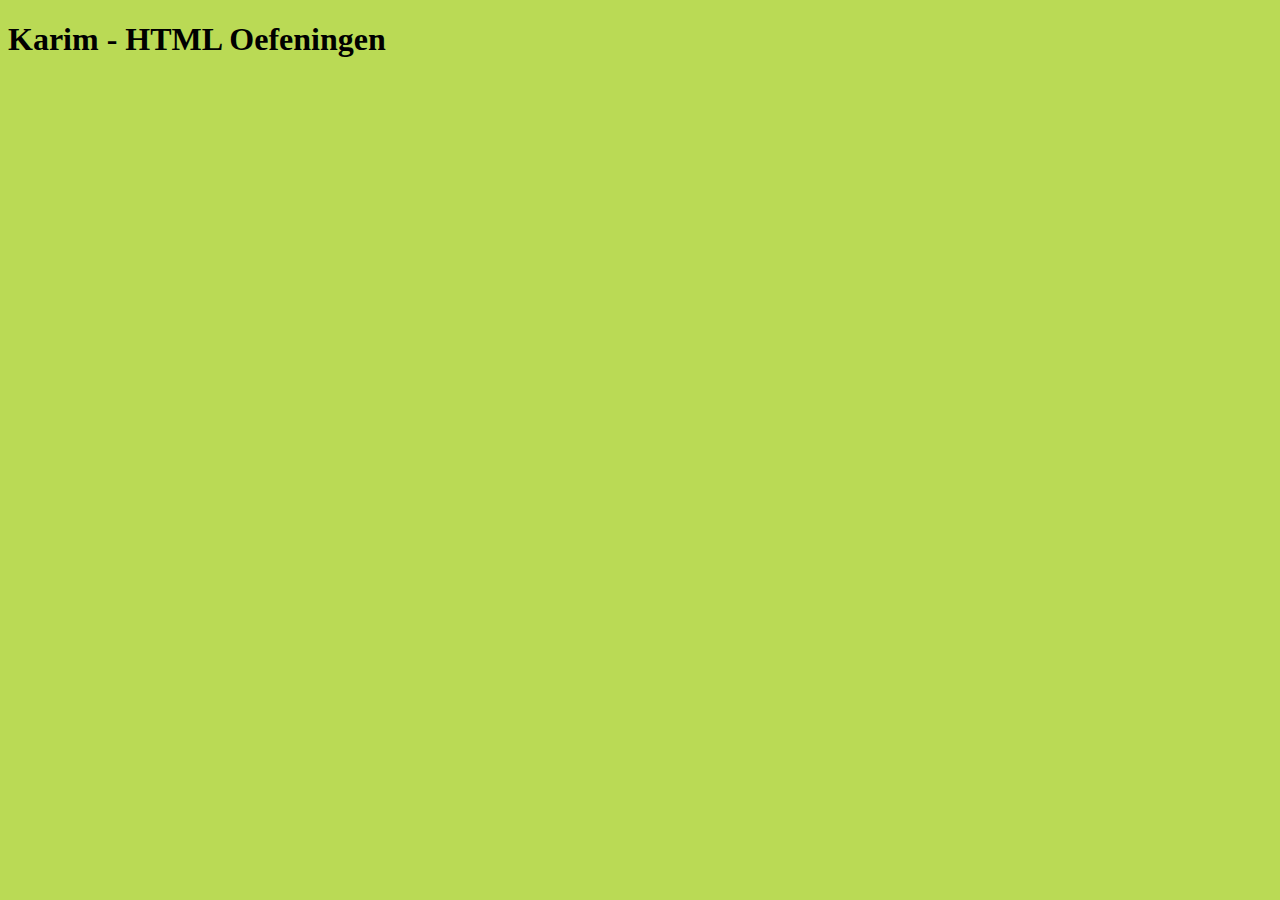
<file: index.html>
<!DOCTYPE html>
<html lang="en">

<head>
    <meta charset="UTF-8">
    <meta http-equiv="X-UA-Compatible" content="IE=edge">
    <meta name="viewport" content="width=device-width, initial-scale=1.0">
    <title>Karim - HTML Oefeningen</title>
    <link rel="stylesheet" href="style.css">
</head>

<body>
        <h1>Karim - HTML Oefeningen</h1>


</body>

</html>
</file>
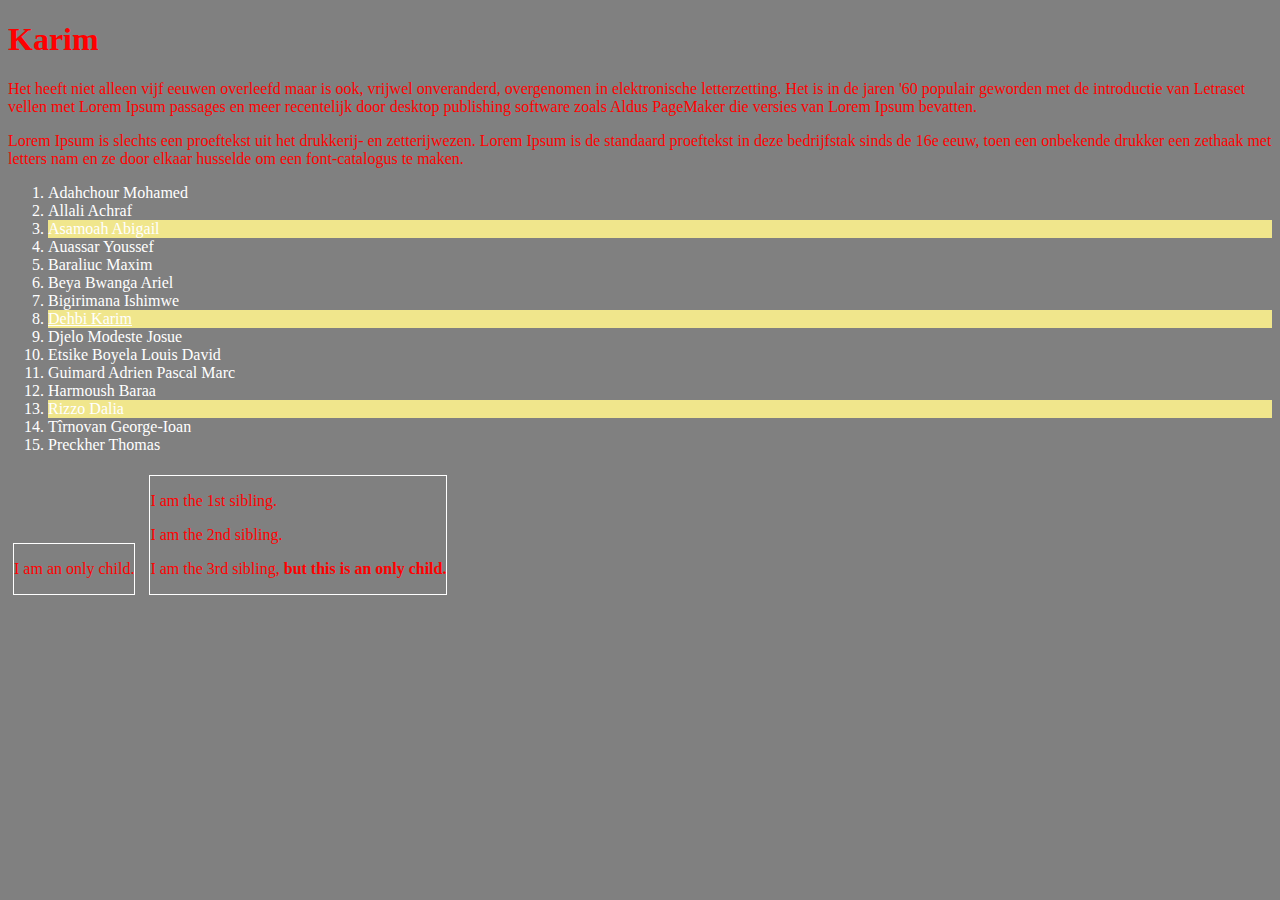
<file: css-basis/index.html>
<!DOCTYPE html>
<html lang="en">

<head>
    <meta charset="UTF-8">
    <meta http-equiv="X-UA-Compatible" content="IE=edge">
    <meta name="viewport" content="width=device-width, initial-scale=1.0">
    <title>Document</title>
    <link rel="stylesheet" href="style.css">
</head>

<body>
    <h1 class="in-mijn-rij">
        Karim
    </h1>
    <!-- maak 2 paragrafen van 2, 3 regeltjes, je mag kiezen welke tekst
     je kan bv kopïeren van de website "Lorem Ipsum"
    -->
    <p>
        Het heeft niet alleen vijf eeuwen overleefd maar is ook, vrijwel onveranderd, overgenomen in elektronische
        letterzetting. Het is in de jaren '60 populair geworden met de introductie van Letraset vellen met Lorem Ipsum
        passages en meer recentelijk door desktop publishing software zoals Aldus PageMaker die versies van Lorem Ipsum
        bevatten.
    </p>
    <p>
        Lorem Ipsum is slechts een proeftekst uit het drukkerij- en zetterijwezen. Lorem Ipsum is de standaard
        proeftekst in deze bedrijfstak sinds de 16e eeuw,
        toen een onbekende drukker een zethaak met letters nam en ze door elkaar husselde om een font-catalogus te
        maken.
    </p>


    <!--
    hoe schrijf heel snel een unordened list van 14 elementen?
    typ "ul"
    shift (vind je onder de enter knop = lege pijl naar boven) en de knop "< > /" (onder de shift lock knop)
    dan typ "li"
    dan *14
-->

    <!--
    alternatieve manier om van een lijst tekst een html-lijst te maken:
    hou alt+shift in en sleep naar beneden voor de namen
    
-->

    <ol>
        <li>Adahchour Mohamed</li>
        <li>Allali Achraf</li>
        <li class="in-mijn-rij">Asamoah Abigail</li>
        <li>Auassar Youssef</li>
        <li>Baraliuc Maxim</li>
        <li>Beya Bwanga Ariel</li>
        <li>Bigirimana Ishimwe</li>
        <li class="in-mijn-rij" id="mijzelf">Dehbi Karim</li>
        <li>Djelo Modeste Josue</li>
        <li>Etsike Boyela Louis David</li>
        <li>Guimard Adrien Pascal Marc</li>
        <li>Harmoush Baraa</li>
        <li class="in-mijn-rij">Rizzo Dalia</li>
        <li>Tîrnovan George-Ioan</li>
        <li>Preckher Thomas</li>
    </ol>




    <div>
        <p>I am an only child.</p>
    </div>

    <div>
        <p>I am the 1st sibling.</p>
        <p>I am the 2nd sibling.</p>
        <p>I am the 3rd sibling,
            <b>but this is an only child.</b>
        </p>
    </div>






</body>

</html>
</file>
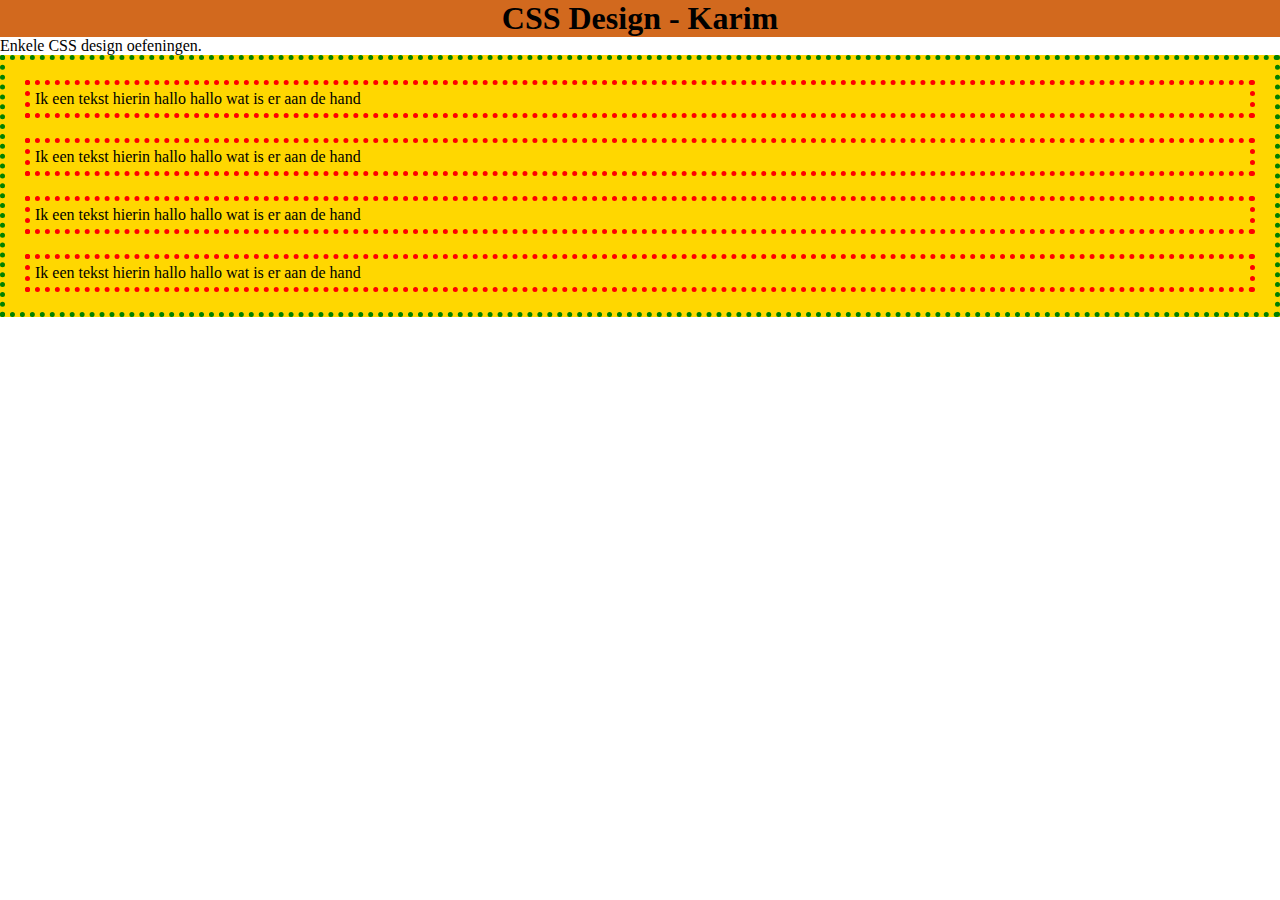
<file: css-design/index.html>
<!DOCTYPE html>
<html lang="en">
<head>
    <meta charset="UTF-8">
    <meta http-equiv="X-UA-Compatible" content="IE=edge">
    <meta name="viewport" content="width=device-width, initial-scale=1.0">
    <title>CSS Design - Karim</title>
    <link rel="stylesheet" href="style.css">
</head>
<body>
    <h1 class="kleur">CSS Design - Karim</h1>

    <div>
      Enkele CSS design oefeningen.
    </div>

    <div class="kleur">
        <p>Ik een tekst hierin hallo hallo wat is er aan de hand</p>
        <p>Ik een tekst hierin hallo hallo wat is er aan de hand</p>
        <p>Ik een tekst hierin hallo hallo wat is er aan de hand</p>
        <p>Ik een tekst hierin hallo hallo wat is er aan de hand</p>
    </div>
</body>
</html>
</file>
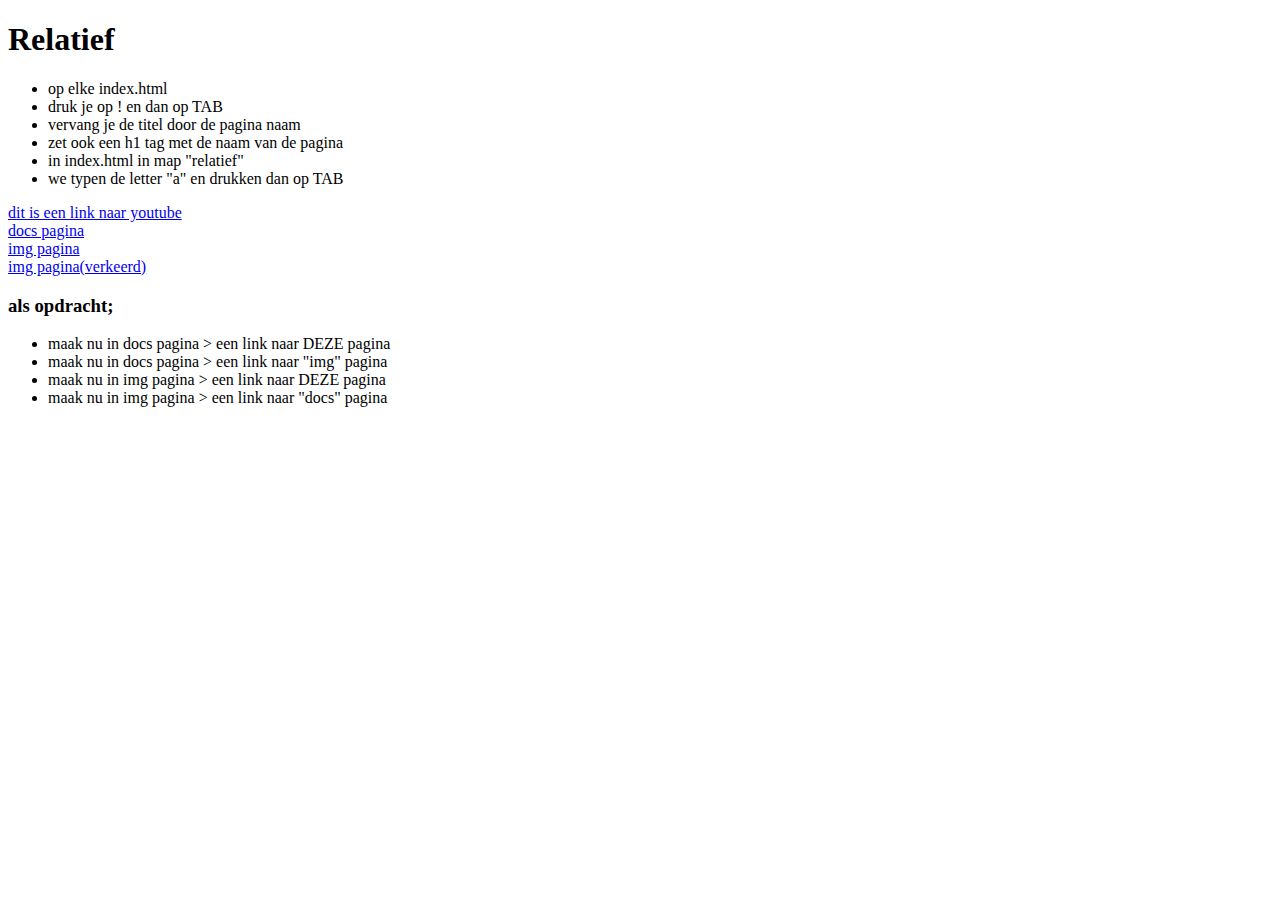
<file: relatief/index.html>
<!DOCTYPE html>
<html lang="en">

<head>
    <meta charset="UTF-8">
    <meta http-equiv="X-UA-Compatible" content="IE=edge">
    <meta name="viewport" content="width=device-width, initial-scale=1.0">
    <title>Relatief</title>
</head>

<body>
    <h1>Relatief</h1>

    <ul>
        <li>op elke index.html</li>
        <li>druk je op ! en dan op TAB</li>
        <li>vervang je de titel door de pagina naam</li>
        <li>zet ook een h1 tag met de naam van de pagina</li>
        <li>in index.html in map "relatief"</li>
        <li>we typen de letter "a" en drukken dan op TAB</li>
    </ul>
    <a href="https://www.youtube.com/">dit is een link naar youtube</a>



    <br> <!-- br zorgt voor nieuwe link -->
    <a href="docs/index.html">docs pagina</a>
    <br> 
    <a href="img/index.html">img pagina</a>
    <br> <!-- br zorgt voor nieuwe link -->
    <a href="../img/index.html">img pagina(verkeerd)</a>
    
    <h3>als opdracht;</h3>
    <ul>
        <li>maak nu in docs pagina > een link naar DEZE pagina</li>
        <li>maak nu in docs pagina > een link naar "img" pagina</li>
        <li>maak nu in img pagina > een link naar DEZE pagina</li>
        <li>maak nu in img pagina > een link naar "docs" pagina</li>
    </ul>


</body>

</html>
</file>
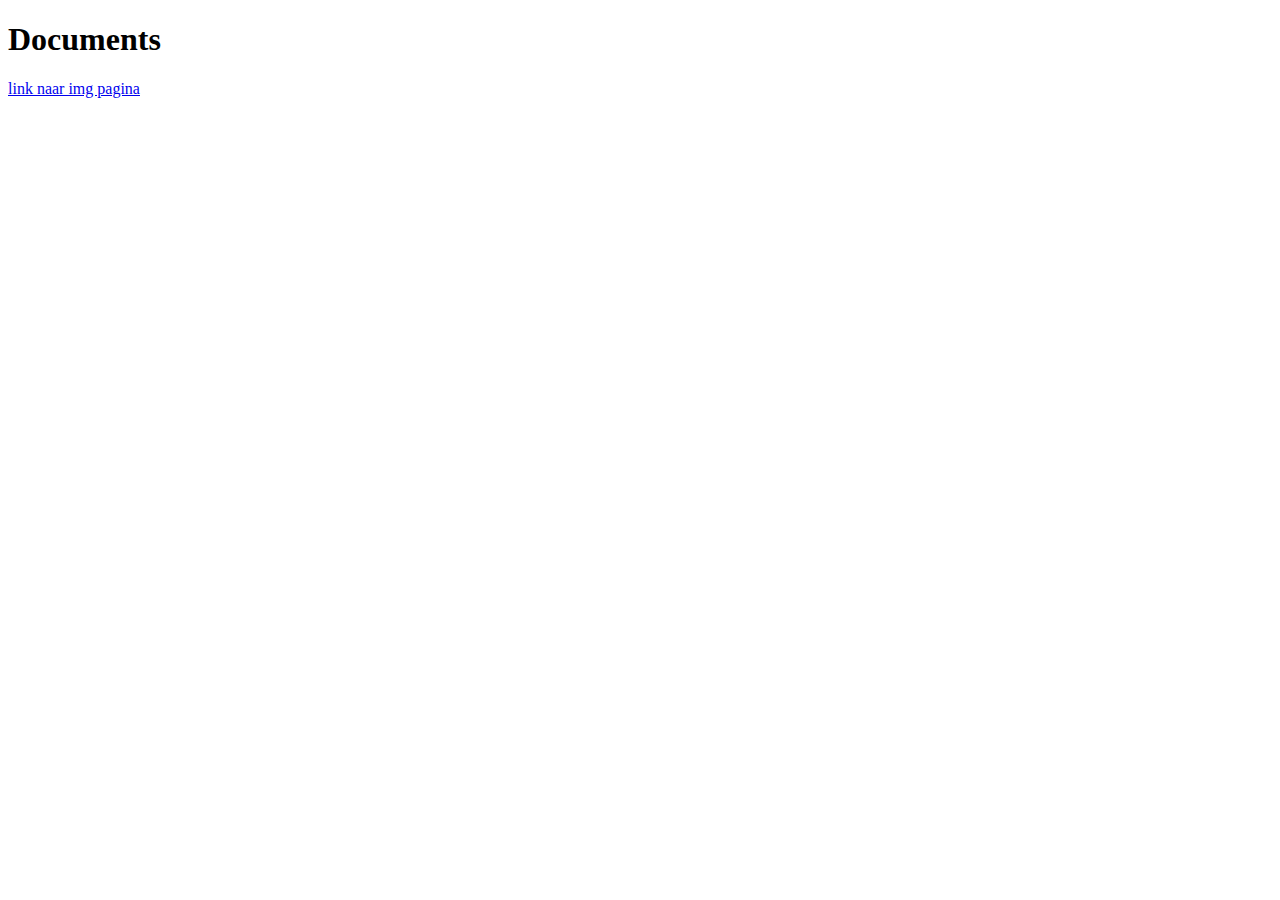
<file: relatief/docs/index.html>
<!DOCTYPE html>
<html lang="en">

<head>
    <meta charset="UTF-8">
    <meta http-equiv="X-UA-Compatible" content="IE=edge">
    <meta name="viewport" content="width=device-width, initial-scale=1.0">
    <title>Documents</title>
</head>

<body>
    <h1>Documents</h1>
    <a href="../img/index.html">link naar img pagina</a>
    <br>
</body>

</html>
</file>
<file: style.css>
body {
    background-color: #BADA55;
}

a:hover {
    color: lightskyblue;
    background-color: black;
}

* { box-sizing: border-box; }
.video-background {
  background: #000;
  position: fixed;
  top: 0; right: 0; bottom: 0; left: 0;
  z-index: -99;
}
.video-foreground,
.video-background iframe {
  position: absolute;
  top: 0;
  left: 0;
  width: 100%;
  height: 100%;
  pointer-events: none;
}
#vidtop-content {
	top: 0;
	color: #fff;
}
.vid-info { position: absolute; top: 0; right: 0; width: 33%; background: rgba(0,0,0,0.3); color: #fff; padding: 1rem; font-family: Avenir, Helvetica, sans-serif; }
.vid-info h1 { font-size: 2rem; font-weight: 700; margin-top: 0; line-height: 1.2; }
.vid-info a { display: block; color: #fff; text-decoration: none; background: rgba(0,0,0,0.5); transition: .6s background; border-bottom: none; margin: 1rem auto; text-align: center; }
@media (min-aspect-ratio: 16/9) {
  .video-foreground { height: 300%; top: -100%; }
}
@media (max-aspect-ratio: 16/9) {
  .video-foreground { width: 300%; left: -100%; }
}
@media all and (max-width: 600px) {
.vid-info { width: 50%; padding: .5rem; }
.vid-info h1 { margin-bottom: .2rem; }
}
@media all and (max-width: 500px) {
.vid-info .acronym { display: none; }
}
</file>
<file: css-basis/style.css>
body {
     background-color: gray;
     color: white;
}

p, h1 {
    color: red;
}




li.in-mijn-rij { /* voor een class selector staat altijd een . in de CSS */
    background-color: khaki;
}

#mijzelf {
    color: white;
    text-decoration: underline;
}


div:only-child {
    color:rgb(142, 153, 132);
  }
  
  div {
    display: inline-block;
    margin: 6px;
    outline: 1px solid;

  }
</file>
<file: css-design/style.css>
* {
    margin: 0;
}

h1 {
    text-align: center;
}

.kleur {
    background-color: chocolate;
}

div.kleur {
    background-color: gold;
    border: 5px dotted green;
    padding: 20px;
}

p {
    border: 5px dotted red;
    padding: 5px;
}

p + p {
    margin-top: 20px;
}
</file>
